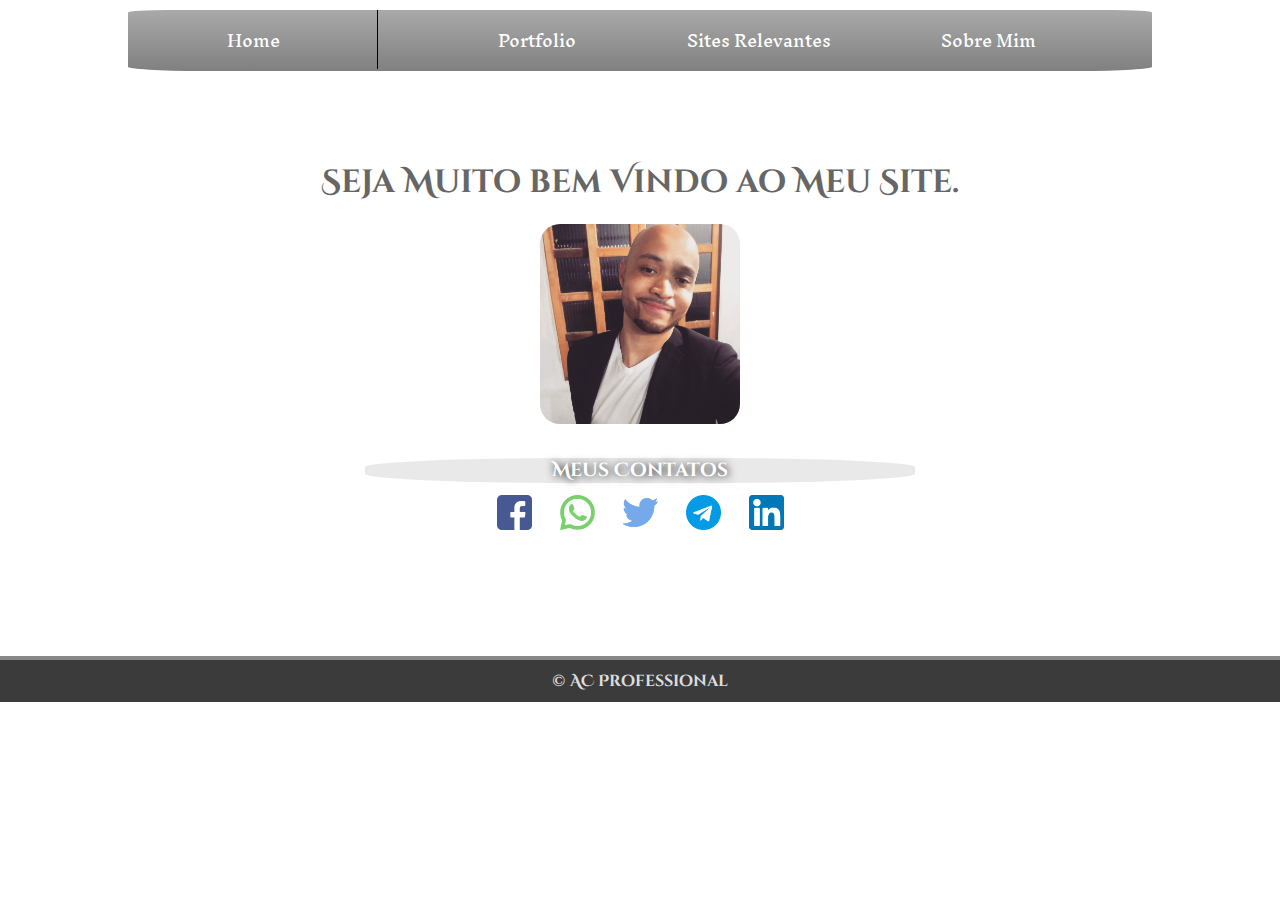
<file: index.html>
﻿<!DOCTYPE HTML>

<html lang="pt-br">
	
	<head>

		<title>&copy AC Professional</title> <!-- Titulo da Página-->
		
		<link rel="icon" type="icon/png" href="../imagens/icones/espadas.png"> <!--Logo da abada da pagina -->
		<link rel="stylesheet" type="text/css" href="css\style.css">  	<!-- Link do css-->
		<link href="https://fonts.googleapis.com/css2?family=Cinzel+Decorative:wght@700&family=Inknut+Antiqua:wght@300&display=swap" rel="stylesheet">

		<meta charset="utf-8">
		<meta name="author" content="Arylson Costa"> <!-- Nome do Autor -->
		<meta name="viewport" content="width=device-width, inicial-scale=1.0, maximum-scale=1.0">

	</head>
		
	<body>
	
		<div class="topo-pagina">

				<p> <a href="index.html"> Home </a></p>

				<div class="clear"></div> <!--Limpa a flutuação do primeiro elemento-->

				<p><a href="html/portifolio.html">Portfolio</a></p>

				<p><a href="html/sites-relevantes.html">Sites Relevantes</a></p>

				<p><a href="html/sobre-mim.html">Sobre Mim</a></p>

		</div> <!--Final do Topo da Pagina-->

		<div class="center-tx">

			<h1 class="titulo-pagina">
				Seja Muito bem Vindo ao Meu Site.
			</h1>

		</div> <!--Fim do center-tx-->

		<div id="img1" class="center">

			<img src="imagens/euNaJanela.jpg">

		</div> <!--Final do Bloco da Imagem -->

		<div class="contatos center">
			
			<h3>Meus Contatos</h3>

			<div class="container-contatos">
				<p>
					<a href="https://www.facebook.com/arylson.costa1/" target="_blank">
						<img src="icones/036-facebook.png" alt="Facebook">
					</a>
				</p>	<!--link do Facebook-->

				<p>
					<a href="https://api.whatsapp.com/send?1=pt_BR&phone=5551992987838" target="_blank"> 
						<img src="icones/005-whatsapp.png" alt="Whatsapp">
					</a>
				</p> <!--link do Whasapp-->

				<p>
					<a href="https://twitter.com/arylson_costa" target="_blank">
						<img src="icones/008-twitter.png" alt="Twiter"/>
					</a>
				</p> <!--link do Twitter-->

				<p>
					<a href="https://t.me/ArylsonCosta" target="_blank">
						<img src="icones/050-telegram.png" alt="Telegram">
					</a>
				</p> <!--link do Telegram-->

				<p>
					 <a   href="https://www.linkedin.com/in/arylson-costa-silva-59a650112/" target="_blank">
						<img src="icones/027-linkedin.png"                               alt="Linkdin">
					</a>
				
				</p> <!--link do Linkedin-->

			</div> <!--Links de contatos-->

		</div> <!--Final dos Contatos-->
	
		<div class = "assinatura center">
			<h4> &copy AC Professional</h4>
		</div> <!--Assinatura-->

	</body>

</html>
<!--FIM DO CÍDIGO-->
</file>
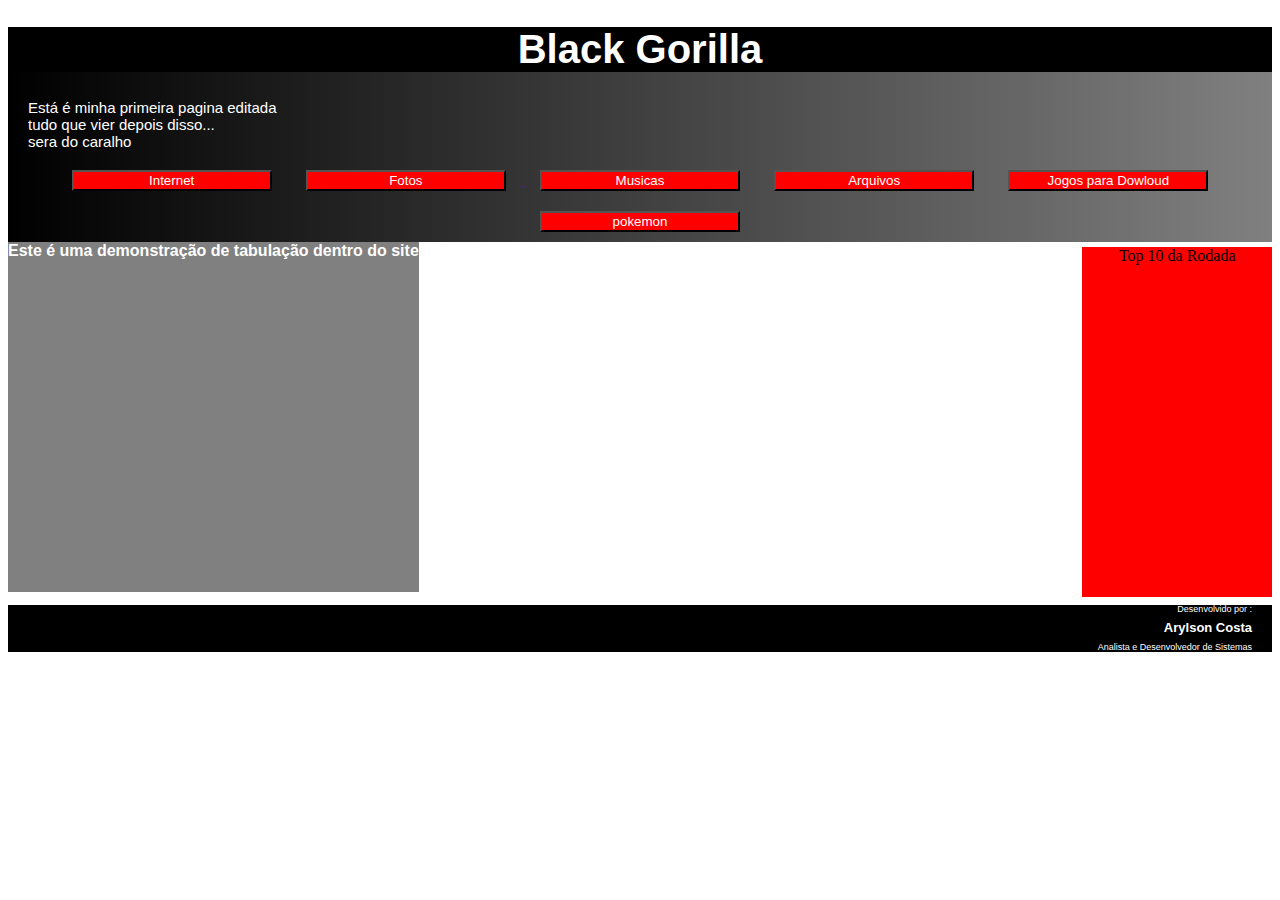
<file: _ideias e modelos/index.html>
<!DOCTYPE HTML>

<html>

	<head>

		<!-- Titulo da Página-->
		<title>Black Gorilla</title>
		<!--*****************************************************************************************-->


		<meta http-equiv="Content-Type" content="text/html; charset=utf-8">

		<!--Logo da abada da pagina -->
		<link rel="icon" type="icon/png" href="C:\Users\Arylson\Desktop\meu site\Imagens\gorilla-logo.png">
		<!--*****************************************************************************************-->

		<!-- Link do css 								-->
		<link rel="stylesheet" type="text/css" href="style.css">
		<!--*****************************************************************************************-->
		
		
	</head>
	<!--final da Cabeça-->
	<!--*********************************************************************************************************************-->

	<body background="https://images.squarespace-cdn.com/content/v1/5c50e8239d5abb4f0ffec9ee/1557925734822-ACEIZS7FYA4TGOWEJXH7/[base64]/Rahul+-+Scared+of+the+Dark.jpg">

		
		<header>
		
			<div class="container">
			
			<center> <h1>Black Gorilla </h1> </center>

			

			</div>
			<div id="txt_cabe">	
			Está é minha primeira pagina editada
			<br>
			tudo que vier depois disso...
			<br>
			sera do caralho
			<br>
			
			</div>
			
<center>
	
			<a class="bt3" href="C:\Users\Arylson\Desktop\meu site\internet.html "target="_blank">
				<button>Internet </button></a>
			
			<a href=""target="_blank"> 
				<button class="bt3">Fotos </button> </a>

			<a href=""target="_blank">
				<button>Musicas </button></a>

			<a href=""target="_blank">
				<button>Arquivos </button></a>

			<a href=""target="_blank">
				<button>Jogos para Dowloud </button></a>
			
				<!--	target="_blank"  serve para fazer o link abrir em outra aba do navegador	-->
				<a href="https://www.pokemon.com/br/pokedex/charmander"target="_blank"><button>pokemon
				</button></a>
			
			
</center>
			<NAV>
			
			</NAV>

		</header>
		<!--FIM DO CABEÇALHO-->

		<NAV>
			
		</NAV>

		<div>


			<div class="container">
				
				<div id="div_esquerda">
					<article>   
						<section>  
<b>Este é uma demonstração de tabulação dentro do site  </b>
						</section>	
					</article>
				</div>	
				<!--FIM DA DIV_ESQUERDA-->

			</div>
			
			<div class="container">
				
				<div id="div_direita">
				 	
				 	Top 10 da Rodada 
				<aside></aside>


				</div>	
				<!--FIM DA DIREITA-->

			</div>

		</div>
		<!--********************************************************************************************************************-->
		

		<footer>
		
			<div class="container">
				<div class="texto_direita">
					<small><sup>Desenvolvido por :</sup></small>
					<br>
					<b>Arylson Costa</b>
					<br>
					<small><sub>Analista e Desenvolvedor de Sistemas</sub></small>
				</div>
			</div>
		
		</footer>	
		<!--FIM DO RODAPE-->
		


	</body>
	<!--final do Corpo-->
	<!--***********************************************************************************************************************-->




 
</html>
<!--FIM DO CÍDIGO-->
<!--***********************************************************************************************************************-->
</file>
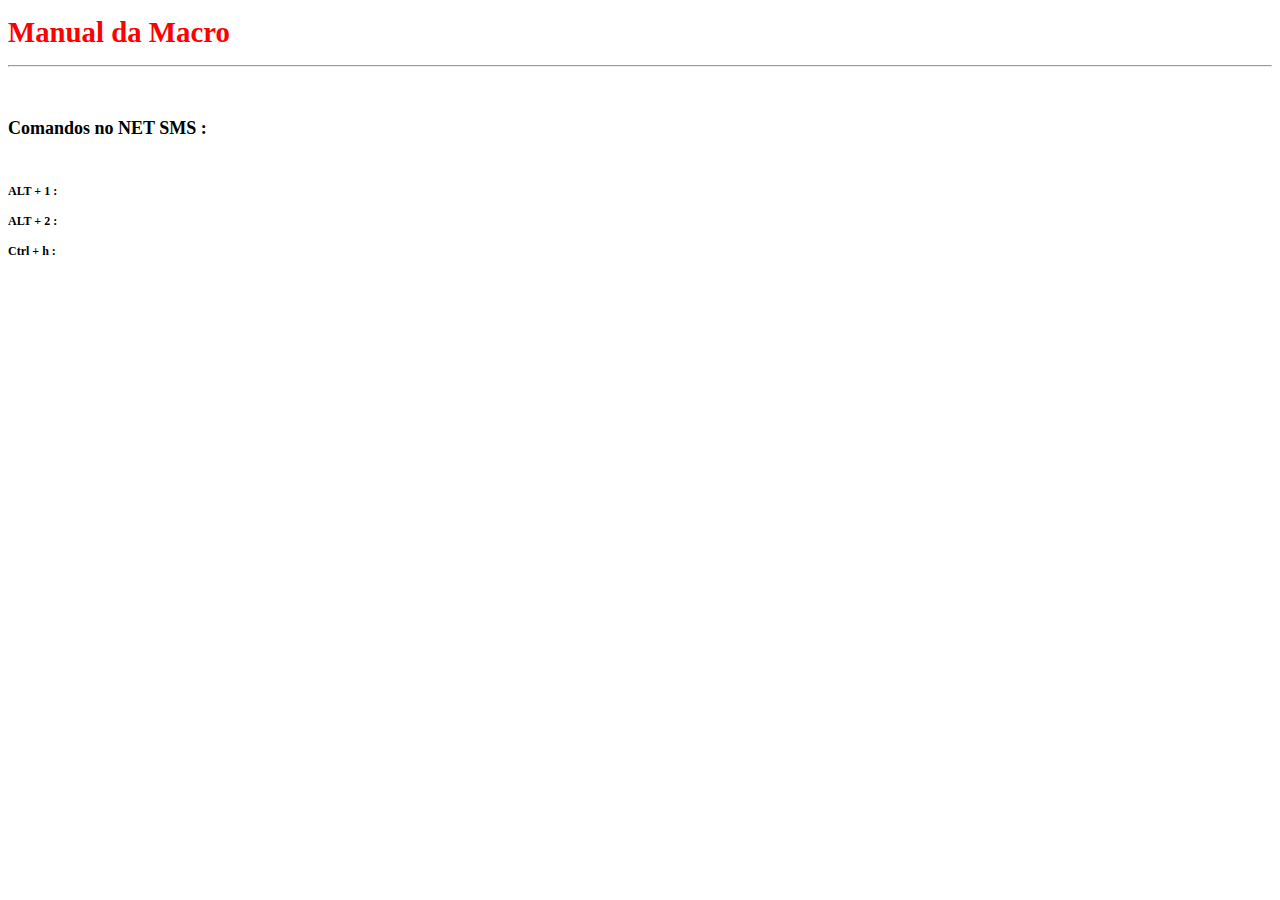
<file: _ideias e modelos/manual macro ie.html>
<!doctype html>
<html>
	<head>
	<!-- atributo do icone que aparece na aba  -->
	<style type="text/css">
	

</style>
	
	<link rel="icon" type="image/png" href="inter
.png">

	<meta http-equiv="Content-Type" content="text/html; charset=utf-8">
	
	<title> Manual da Macro </title>
	
	</head>
	
	<body>
	
	<div style="font-size: 12px;">
		
		<h1 style="color:red";><big> Manual da Macro </big></h1>
		
		<hr> </hr>
		
		<br></br>
		
		<h2>Comandos no NET SMS :</h2>
		
		<br></br>
		
		<B>ALT + 1 :</B>
		<br></br>
		
		<B>ALT + 2 :</B>
		<br></br>
		
		<B>Ctrl + h :</B>
		<br></br>
		
		<div > 
		
		<alink  href="inter.png">
		</alink>
		
		</div>
		
	</div>
	</body>



</html>
</file>
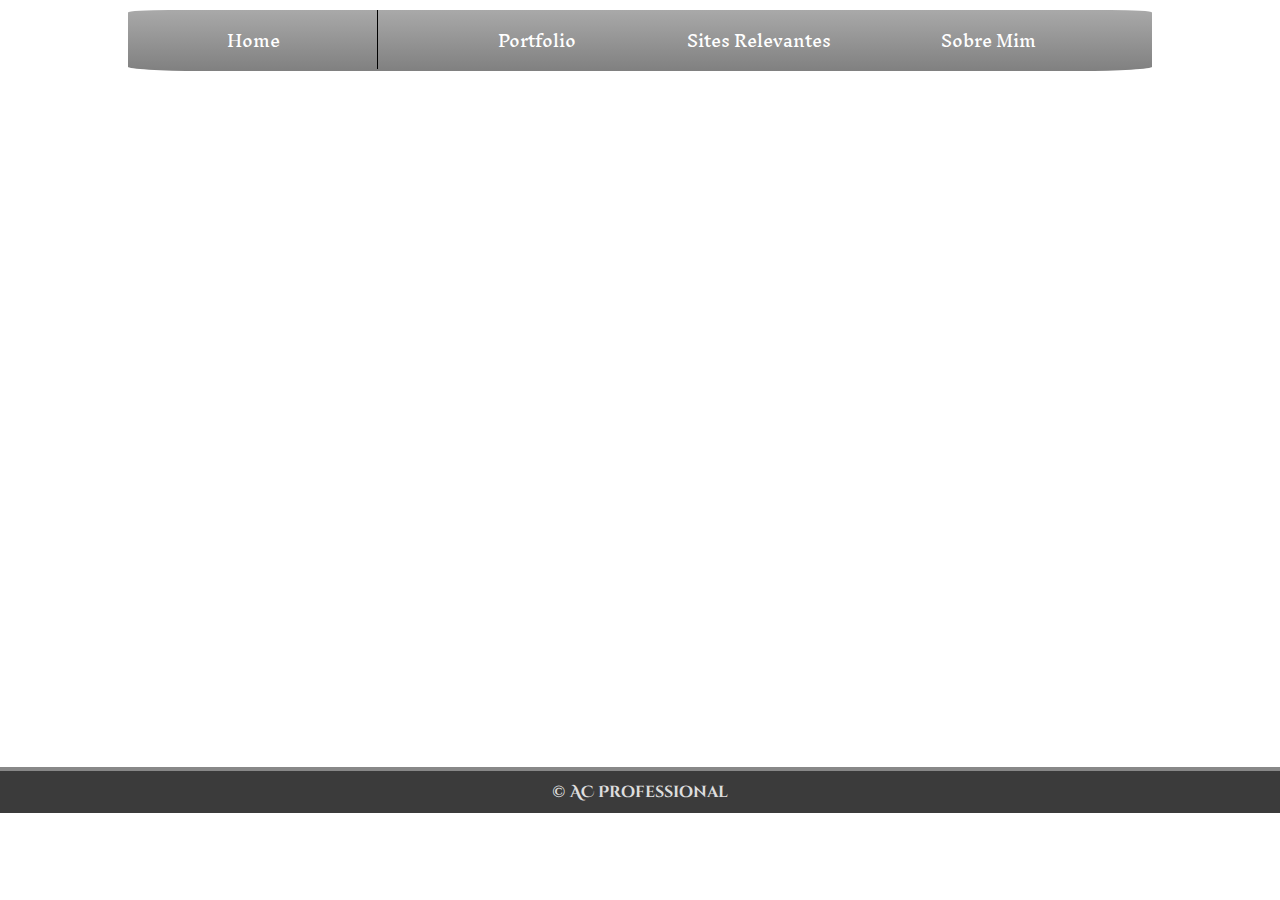
<file: html/portifolio.html>
<!DOCTYPE HTML>

<html lang="pt-br">
	
	<head>

		<title>&copy AC Professional</title> <!-- Titulo da Página-->
		
		<link rel="icon" type="icon/png" href="../imagens/icones/espadas.png"> <!--Logo da abada da pagina -->
		<link rel="stylesheet" type="text/css" href="../css/style.css">  	<!-- Link do css-->
		<link href="https://fonts.googleapis.com/css2?family=Cinzel+Decorative:wght@700&family=Inknut+Antiqua:wght@300&display=swap" rel="stylesheet">

		<meta charset="utf-8">
		<meta name="author" content="Arylson Costa"> <!-- Nome do Autor -->
		<meta name="viewport" content="width=device-width, inicial-scale=1.0, maximum-scale=1.0">

	</head>
		
	<body>
	
		<div class="topo-pagina">

				<p> <a href="../index.html"> Home </a></p>

				<div class="clear"></div> <!--Limpa a flutuação do primeiro elemento-->

				<p><a href="portifolio.html">Portfolio</a></p>

				<p><a href="sites-relevantes.html">Sites Relevantes</a></p>

				<p><a href="sobre-mim.html">Sobre Mim</a></p>

			 <!--itens menu-->

        </div> <!--Final do Topo da Pagina-->
        
        <div class="container-central">

        </div>

        <div class = "assinatura center">
			<h4> &copy AC Professional</h4>
        </div> <!--Assinatura-->
    </body>
</html>
</file>
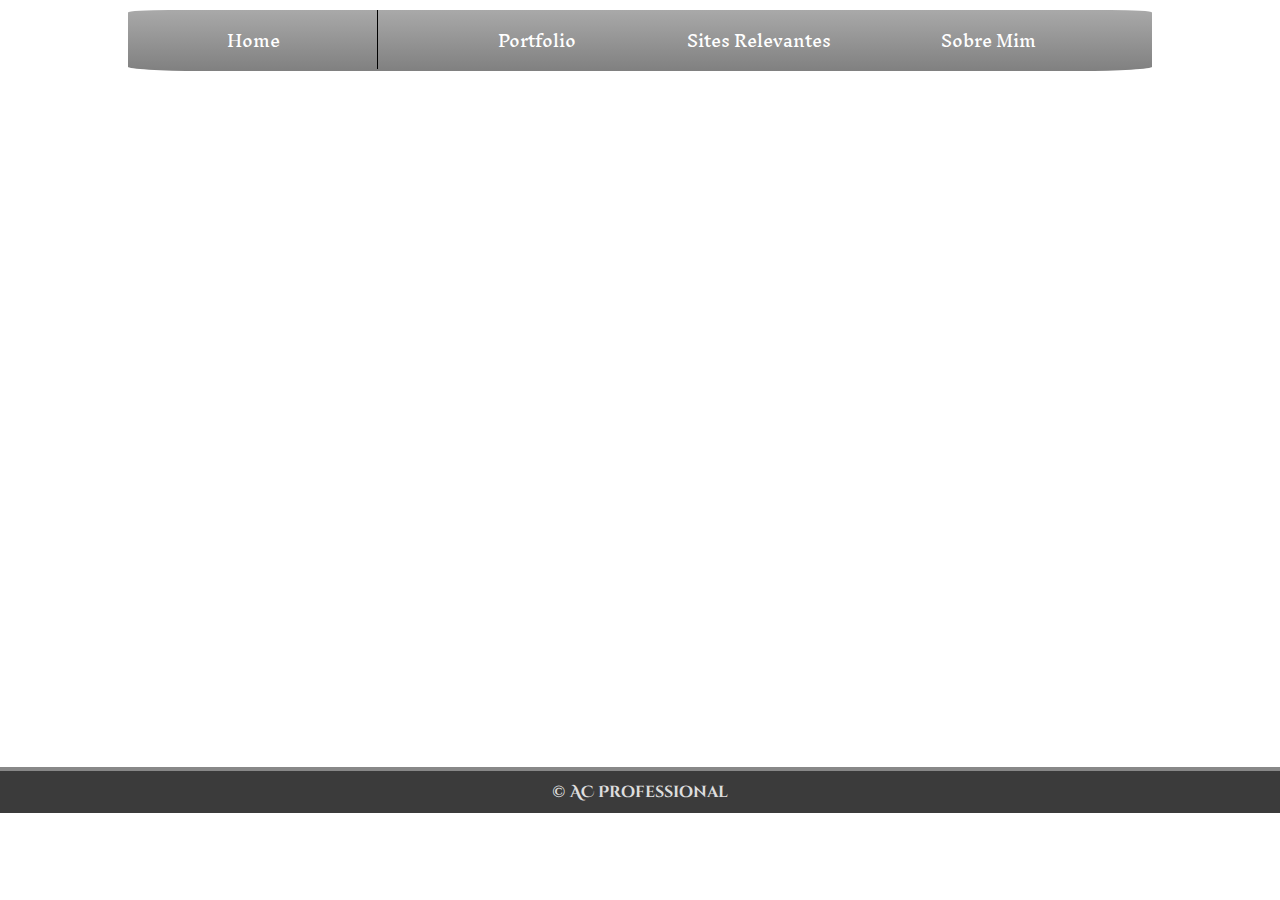
<file: html/sites-relevantes.html>
<!DOCTYPE HTML>

<html lang="pt-br">
	
	<head>

		<title>&copy AC Professional</title> <!-- Titulo da Página-->
		
		<link rel="icon" type="icon/png" href="../imagens/icones/espadas.png"> <!--Logo da abada da pagina -->
		<link rel="stylesheet" type="text/css" href="../css/style.css">  	<!-- Link do css-->
		<link href="https://fonts.googleapis.com/css2?family=Cinzel+Decorative:wght@700&family=Inknut+Antiqua:wght@300&display=swap" rel="stylesheet">

		<meta charset="utf-8">
		<meta name="author" content="Arylson Costa"> <!-- Nome do Autor -->
		<meta name="viewport" content="width=device-width, inicial-scale=1.0, maximum-scale=1.0">

	</head>
		
	<body>
	
		<div class="topo-pagina">

				<p> <a href="../index.html"> Home </a></p>

				<div class="clear"></div>

				<p><a href="portifolio.html">Portfolio</a></p>

				<p><a href="sites-relevantes.html">Sites Relevantes</a></p>

				<p><a href="sobre-mim.html">Sobre Mim</a></p>

			 <!--itens menu-->

        </div> <!--Final do Topo da Pagina-->
        
        <div class="container-central">
            
        </div>

        <div class = "assinatura center">
			<h4> &copy AC Professional</h4>
        </div> <!--Assinatura-->
    </body>
</html>
</file>
<file: _ideias e modelos/style.css>
/* MEU PRIMEIRO CODICO EM CSS */ 

/*Tags */
h1{
		background-color: black ; 

		color: white; 

		font-family: Arial;

		font-size: 40px;
	}


*{
	font-family: Helvetica, arial;
	background="https://cdn.nba.net/nba-drupal-prod/2017-08/SEO-image-NBA-logoman.jpg"
	background-color black;	
}

header{

		background-image: linear-gradient(to right, black, grey) ; 

		color: white; 

		font-family: Stencil Std, fantasy;

		font-size: 15px;
		height: 50px , auto;
	

}

button{
background-color: red;
color: white;
cursor: hand;
width: 200px ;
height: 30px
padding:0px 0px 0px 0px; 
margin: 10px 15px 10px 15px;
font-family: arial;
cursor: pointer;
 }


footer{
	clear: both;
	font-family: Helvetica, arial;
	color:white;
	background-color: black;
	height:60px , auto;
	font-size: 13px;
	text-align: right;}

/*IDs */
#div_esquerda{	
	background-color: grey;
	color:white;
	min-height:350px;
	width: 85 %;
	float:left;
}

#div_direita{ 
	background-color: #FF0000;
	color:black;
	min-height:350px;
	width:15%;
	float: right;
	margin:  5px 0 8px 0;
	shape-margin: black;
	font-family: impact;
	text-align: center;
	}
#txt_cabe{
	font-family: Roboto , arial , impact ; 
	padding: 0px 5px 10px 20px 
	}




/*Class */

.container{

}

.bt3{cursor: pointer;}

/* +++++++++++++++ Foramatação de textos (Esquerda / Direita / Centralizado) +++++++++++++++ */
.texto_direita{margin: 20px}

.texto_esquerda{margin: 20px}

.texto_central{text-align: center;
			margin: 20px;
				}
</file>
<file: css/style.css>
/*			Css Principal		*/

/*REFERE-SE A TODAS OS ELEMENTOS DA PAGINA*/

*{
	margin: 0;
	padding: 0;
	list-style: none; /*Desativa os estilos das listas*/
	box-sizing: border-box;
}

:root{
	--cor-clara1: #fff;
	--barras-transparentes:rgba(0,0,0,0);
	--fundo-rodape:rgba(10,10,10,0.8)
}

body {
	
	font-family: 'Inknut Antiqua', serif;
	height: 100%;

}

a {
	text-decoration: none; /*Desativa o estilo padrões dos links*/
}


h1 , h2 , h3 , h4 , h5 , h6 {
	font-family: 'Cinzel Decorative', cursive;

}

.clear{
	clear: both;
	display: inline-block;
}

/*---------Top da Pagina---------*/

.topo-pagina{
	margin: 10px auto;
	width: 80%;
	height: 10%;
	top:0;
	text-align: center;
	background-image: linear-gradient(darkgray, gray );
	position: relative;
	border-bottom-left-radius: 7%;
	border-bottom-right-radius: 7%;
	border-top-left-radius: 4%;
	border-top-right-radius: 4%;
}

.topo-pagina p{
	display: inline-block;
	color:#ccc;
	top:0;
	padding:10px calc(20% / 4);
	border-left: solid 2px var(--barras-transparentes);
	border-right: solid 2px var(--barras-transparentes);
	transition: 111ms;
}

.topo-pagina a{
	color: var(--cor-clara1);
}

.topo-pagina p:hover{
	background-image: radial-gradient( rgba(5,5,5,0.8) ,  rgba(80,80,80,0.6));
	color:#fff;
	border-left: solid #000 2px;
	border-right: solid #000 2px;
	transition:  444ms;
}

.topo-pagina p:nth-child(1){
	float: left;
	border-right: black solid 1px;
	background-size:contain;
	background-repeat: no-repeat;
	width: 250px;
	height: 59px;
	background-position: center;
	border-bottom-left-radius: 7%;
	border-top-left-radius: 4%;
	cursor: pointer;
	transition: 111ms;
}

.topo-pagina p:nth-child(1):hover{
	transition: 111ms;	
}

.topo-pagina a:visited{
	color:white;
}


.topo-pagina .ative{
	
	background-color: rgba(40,40,40,0.6);
}



.titulo-pagina{
	color: #666;
}

.titulo-pagina h1{
	align-items: baseline;
	margin-top: 102px;
}
/*---------Centralisadores da Pagina---------*/

.center-tx{
	width: 60%;
	height: 20%;
	box-sizing: border-box;
	margin: 0 auto;
	margin-top: 7%;
	text-align: center;
	
}

.center{
	margin: 0 auto;
	width: 50%;
}

.container-central{
	width: 100%;
	height: 69.6vh;
}
/*---------Meio da Pagina---------*/


#img1 {
	
	box-sizing: border-box;
	margin: 0 auto;
	float: center;
	text-align: center;
	
}

#img1 img{
	height: 25%;
	width: 25%;
	min-width:200px ;
	min-height:200px ;
	margin: 20px auto;
	border-radius: 10%;
}

.contatos{
	text-align: center;
	margin-bottom: 100px;
	width: 67%;
    min-width: 300px;
    max-width: 550px;

}

.contatos h3{
	text-shadow: 1px 1px 8px #000;
	color: #fff;
	background: rgba(200,200,200,0.4); 
	border-radius: 37.2%;
}

.contatos a{
	text-decoration: none;
	color: #333;
}

.contatos p{
	display: inline-block;
	margin: 12px;
	font-weight: bold;
}

.contatos img{
	width: 35px;
	height: 35px;
	transition: 4444ms;
}

.contatos p:hover{
	scale: 1.4;
	transition: 0.3s;
}

.container-contatos{
	display: inline-block;
	width: 100%;
	text-align: center;
	
}

@media screen and (max-width: 400px){

	

	.container-contatos{
		width: 70%;
	}

	.topo-pagina {
		width: 90%;
		text-align: center;
	}

	.topo-pagina p{
		text-align: center;
		display: block;
	}

	.topo-pagina p:nth-child(1){
		border: none;
		text-align: center;
		width: 100%;
	}

	.center-tx{
		scale: 0.77;
		text-align: center;
	}
}

/*---------Rodape da Pagina---------*/

.assinatura{
	position: relative;
	bottom: 0;
	border-top: solid 4px #888;
	/* height: 20px; */
	width: 100%;
	padding: 10px 0 ;
	vertical-align: center;
	margin: 0 auto;
	margin-top: 60px;
	text-align: center;
	color: #ddd;
	background-color: var(--fundo-rodape);
}
</file>
